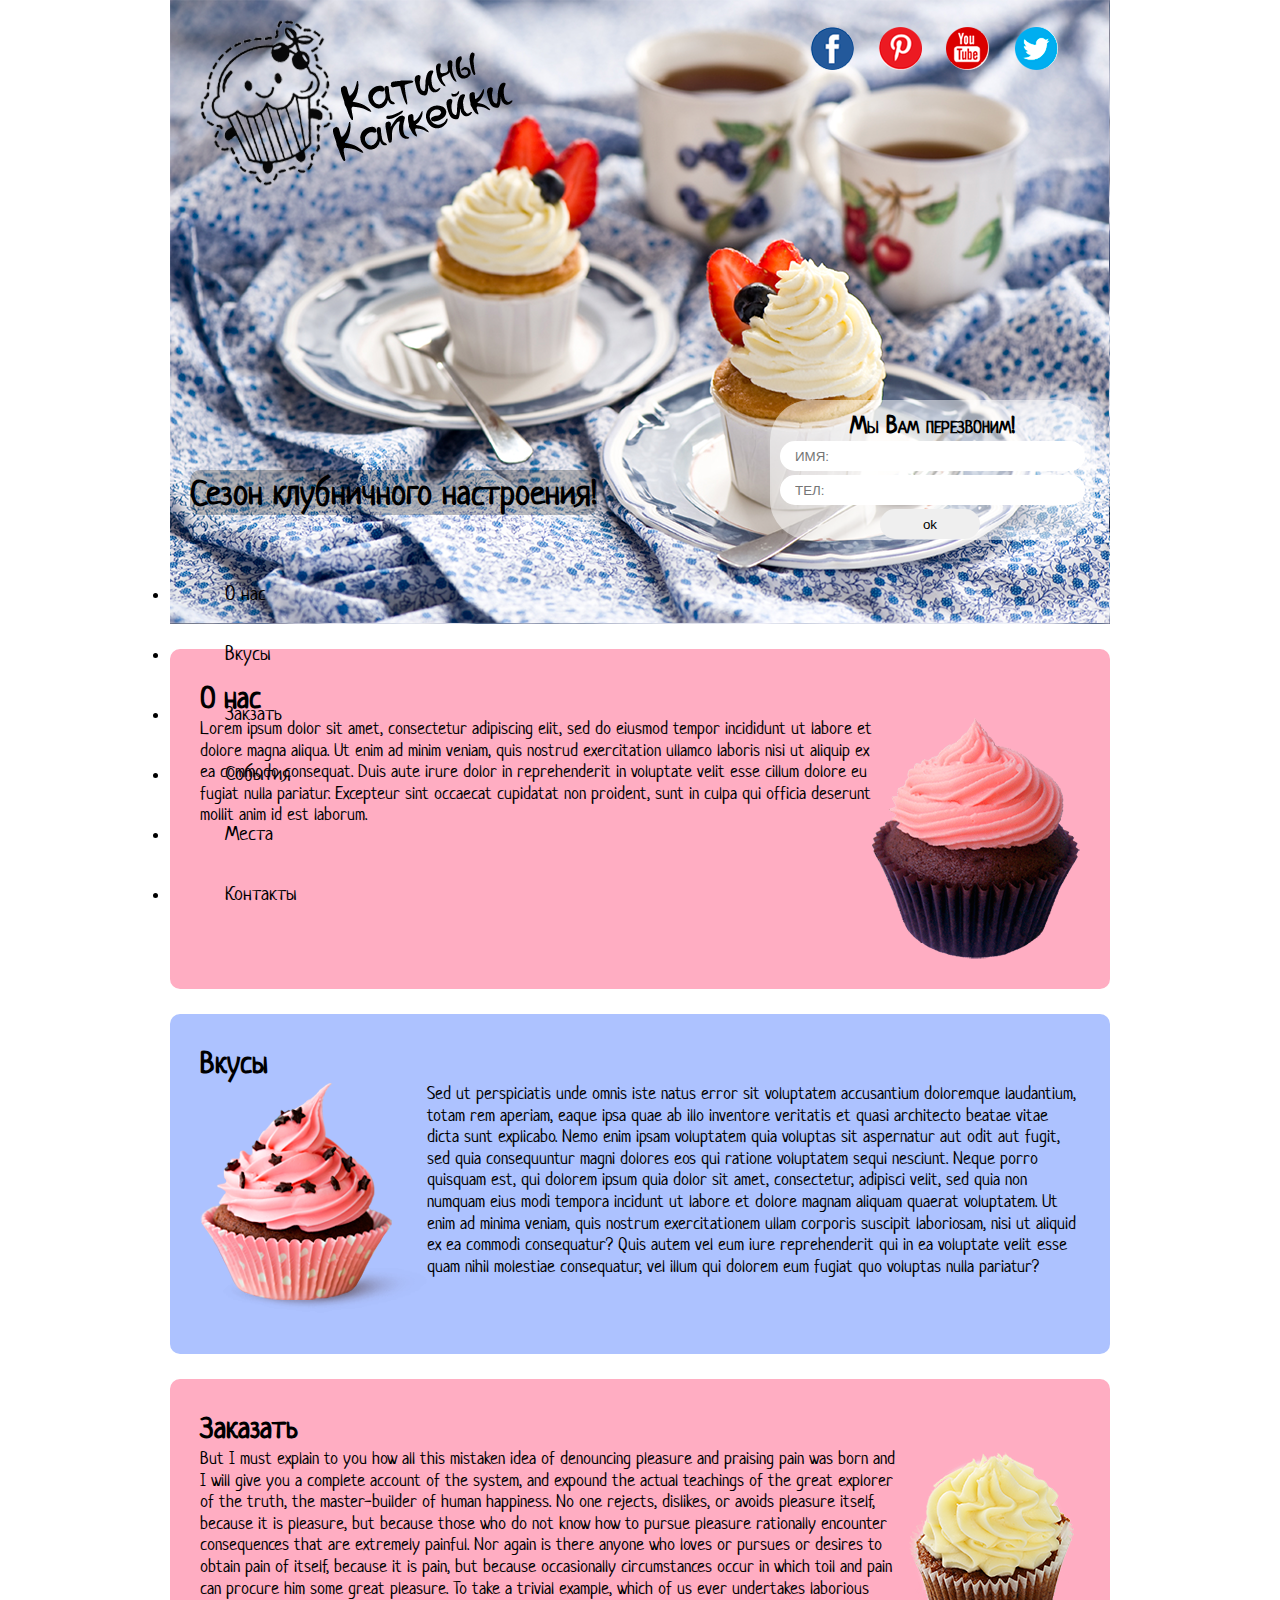
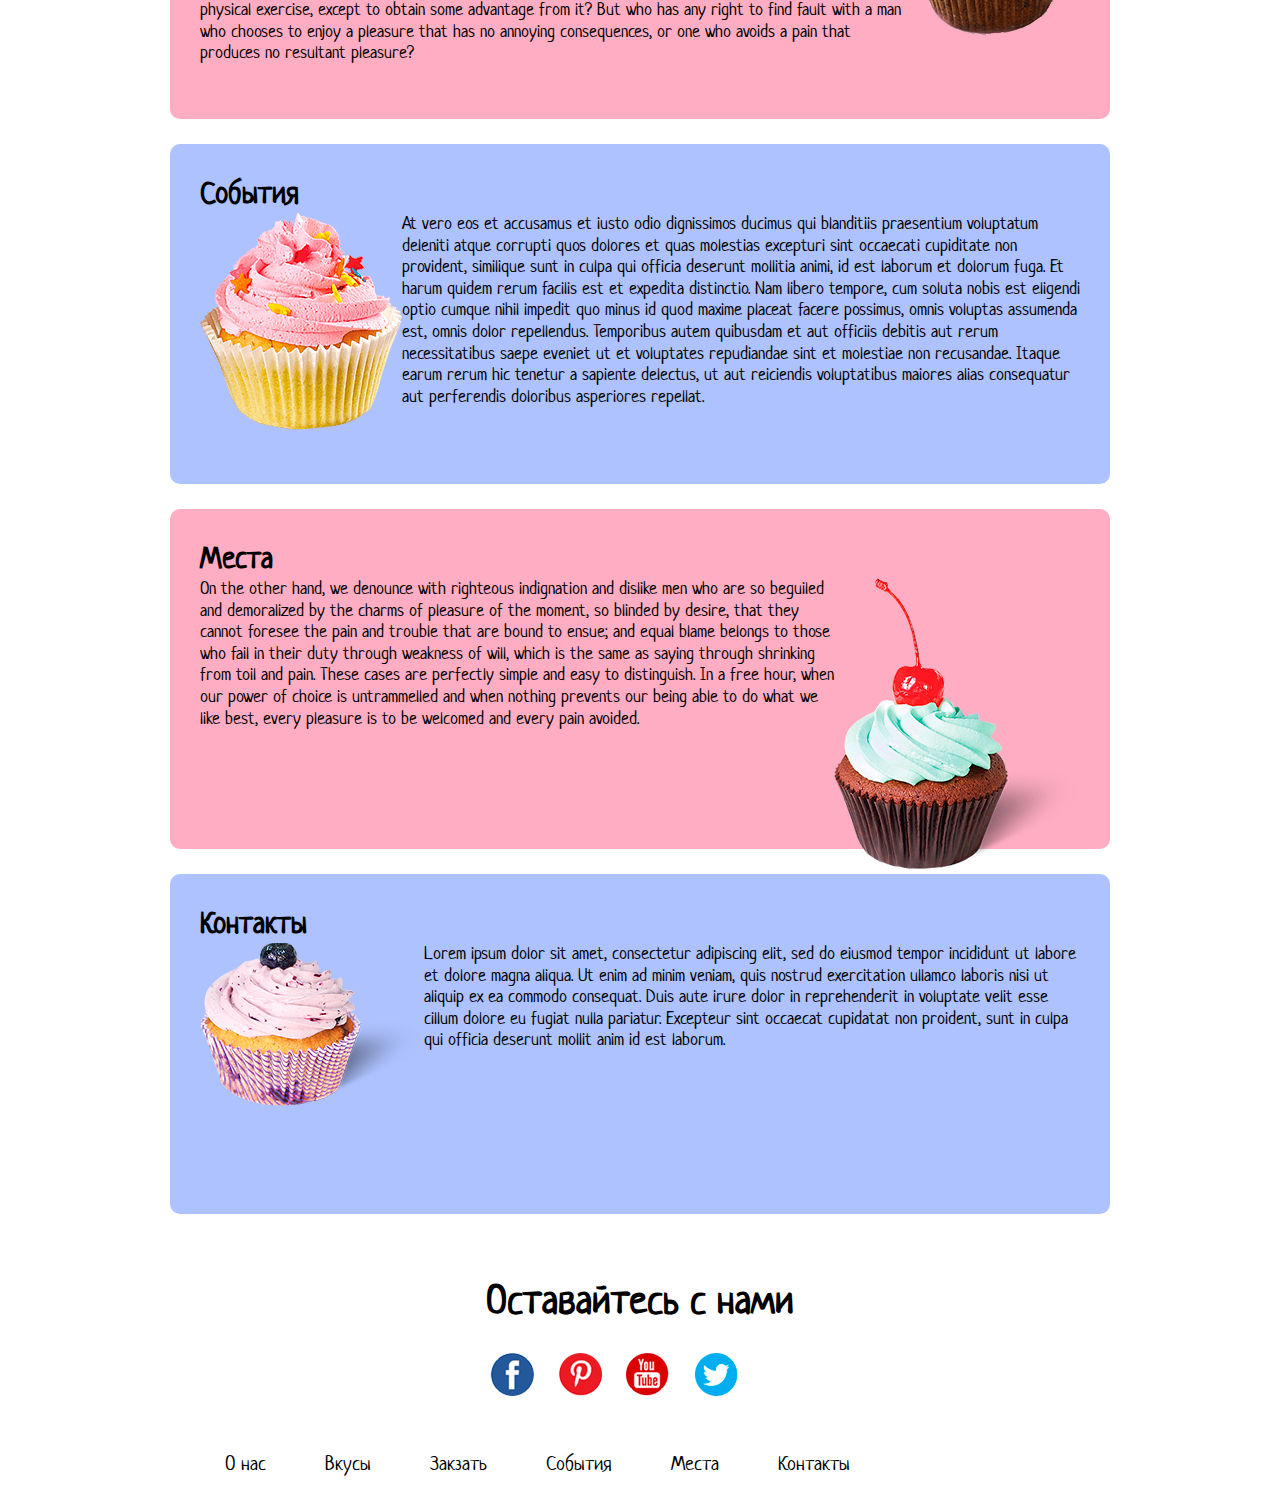
<file: 3/index.html>
<!DOCTYPE html>
<html>
<head>
	<title>Cupcakes. Мой первый макет</title>
	<link rel="stylesheet" type="text/css" href="css.css">
	<link href="https://fonts.googleapis.com/css?family=Neucha&subset=cyrillic" rel="stylesheet">
	<meta charset="UTF-8">
</head>
<body>
<header>
	<div class="social">
		<a href=""> <img src="img/fb.png" alt=""></a>
		<a href=""> <img src="img/pin.png" alt=""></a>
		<a href=""> <img src="img/yt.png" alt=""></a>
		<a href=""> <img src="img/tw.png" alt=""></a>
	</div>

	<h1> Сезон клубничного настроения!</h1>

	<nav>
		
		<ul>
			<li><a href="#about"><div class="link">О нас</div></a></li>
			<li><a href="#tastes"><div class="link">Вкусы</div></a></li>
			<li><a href="#order"><div class="link">Закзать</div></a></li>
			<li><a href="#events"><div class="link">События</div></a></li>
			<li><a href="#places"><div class="link">Места</div></a></li>
			<li><a href="#contacts"><div class="link">Контакты</div></a></li>
		</ul>

	</nav>
	<form action="#">
		<h3>Мы Вам перезвоним!</h3>
		<input type="text" placeholder="ИМЯ:">
		<input type="text" placeholder="ТЕЛ:">
		<input type="submit" value="ok">
	</form>

</header>
<div id="about" class="left">
	<h2> О нас</h2>
	<p>
		<img src="img/cake1.png">
		Lorem ipsum dolor sit amet, consectetur adipiscing elit, sed do eiusmod tempor incididunt ut labore et dolore magna aliqua. Ut enim ad minim veniam, quis nostrud exercitation ullamco laboris nisi ut aliquip ex ea commodo consequat. Duis aute irure dolor in reprehenderit in voluptate velit esse cillum dolore eu fugiat nulla pariatur. Excepteur sint occaecat cupidatat non proident, sunt in culpa qui officia deserunt mollit anim id est laborum.
	</p>
</div>

<div id="tastes" class="right">
	<h2>Вкусы</h2>
	<p>
		<img src="img/cake2.png">
		Sed ut perspiciatis unde omnis iste natus error sit voluptatem accusantium doloremque laudantium, totam rem aperiam, eaque ipsa quae ab illo inventore veritatis et quasi architecto beatae vitae dicta sunt explicabo. Nemo enim ipsam voluptatem quia voluptas sit aspernatur aut odit aut fugit, sed quia consequuntur magni dolores eos qui ratione voluptatem sequi nesciunt. Neque porro quisquam est, qui dolorem ipsum quia dolor sit amet, consectetur, adipisci velit, sed quia non numquam eius modi tempora incidunt ut labore et dolore magnam aliquam quaerat voluptatem. Ut enim ad minima veniam, quis nostrum exercitationem ullam corporis suscipit laboriosam, nisi ut aliquid ex ea commodi consequatur? Quis autem vel eum iure reprehenderit qui in ea voluptate velit esse quam nihil molestiae consequatur, vel illum qui dolorem eum fugiat quo voluptas nulla pariatur?
	</p>
</div>

<div id="order" class="left">
	<h2>Заказать</h2>
	<p>
		<img src="img/cake3.png">
		But I must explain to you how all this mistaken idea of denouncing pleasure and praising pain was born and I will give you a complete account of the system, and expound the actual teachings of the great explorer of the truth, the master-builder of human happiness. No one rejects, dislikes, or avoids pleasure itself, because it is pleasure, but because those who do not know how to pursue pleasure rationally encounter consequences that are extremely painful. Nor again is there anyone who loves or pursues or desires to obtain pain of itself, because it is pain, but because occasionally circumstances occur in which toil and pain can procure him some great pleasure. To take a trivial example, which of us ever undertakes laborious physical exercise, except to obtain some advantage from it? But who has any right to find fault with a man who chooses to enjoy a pleasure that has no annoying consequences, or one who avoids a pain that produces no resultant pleasure?
</div>

<div id="events" class="right">
	<h2>События</h2>
	<p>
		<img src="img/cake4.png">
		At vero eos et accusamus et iusto odio dignissimos ducimus qui blanditiis praesentium voluptatum deleniti atque corrupti quos dolores et quas molestias excepturi sint occaecati cupiditate non provident, similique sunt in culpa qui officia deserunt mollitia animi, id est laborum et dolorum fuga. Et harum quidem rerum facilis est et expedita distinctio. Nam libero tempore, cum soluta nobis est eligendi optio cumque nihil impedit quo minus id quod maxime placeat facere possimus, omnis voluptas assumenda est, omnis dolor repellendus. Temporibus autem quibusdam et aut officiis debitis aut rerum necessitatibus saepe eveniet ut et voluptates repudiandae sint et molestiae non recusandae. Itaque earum rerum hic tenetur a sapiente delectus, ut aut reiciendis voluptatibus maiores alias consequatur aut perferendis doloribus asperiores repellat.
	</p>
</div>

<div id="places" class="left">
	<h2>Места</h2>
	<p>
		<img src="img/cake5.png">
		On the other hand, we denounce with righteous indignation and dislike men who are so beguiled and demoralized by the charms of pleasure of the moment, so blinded by desire, that they cannot foresee the pain and trouble that are bound to ensue; and equal blame belongs to those who fail in their duty through weakness of will, which is the same as saying through shrinking from toil and pain. These cases are perfectly simple and easy to distinguish. In a free hour, when our power of choice is untrammelled and when nothing prevents our being able to do what we like best, every pleasure is to be welcomed and every pain avoided. 
	</p>
</div>

<div id="contacts" class="right">
	<h2>Контакты</h2>
	<p>
		<img src="img/cake6.png">
		Lorem ipsum dolor sit amet, consectetur adipiscing elit, sed do eiusmod tempor incididunt ut labore et dolore magna aliqua. Ut enim ad minim veniam, quis nostrud exercitation ullamco laboris nisi ut aliquip ex ea commodo consequat. Duis aute irure dolor in reprehenderit in voluptate velit esse cillum dolore eu fugiat nulla pariatur. Excepteur sint occaecat cupidatat non proident, sunt in culpa qui officia deserunt mollit anim id est laborum.
	</p>
</div>
<footer>
<h3>Оставайтесь с нами</h3>
	<div class="social">
		<a href=""> <img src="img/fb.png" alt=""></a>
		<a href=""> <img src="img/pin.png" alt=""></a>
		<a href=""> <img src="img/yt.png" alt=""></a>
		<a href=""> <img src="img/tw.png" alt=""></a>
	</div>

	<nav>
		<a href="#about"><div class="link">О нас</div></a>
		<a href="#tastes"><div class="link">Вкусы</div></a>
		<a href="#order"><div class="link">Закзать</div></a>
		<a href="#events"><div class="link">События</div></a>
		<a href="#places"><div class="link">Места</div></a>
		<a href="#contacts"><div class="link">Контакты</div></a>
	</nav>
</footer>
</body>
</html>
</file>
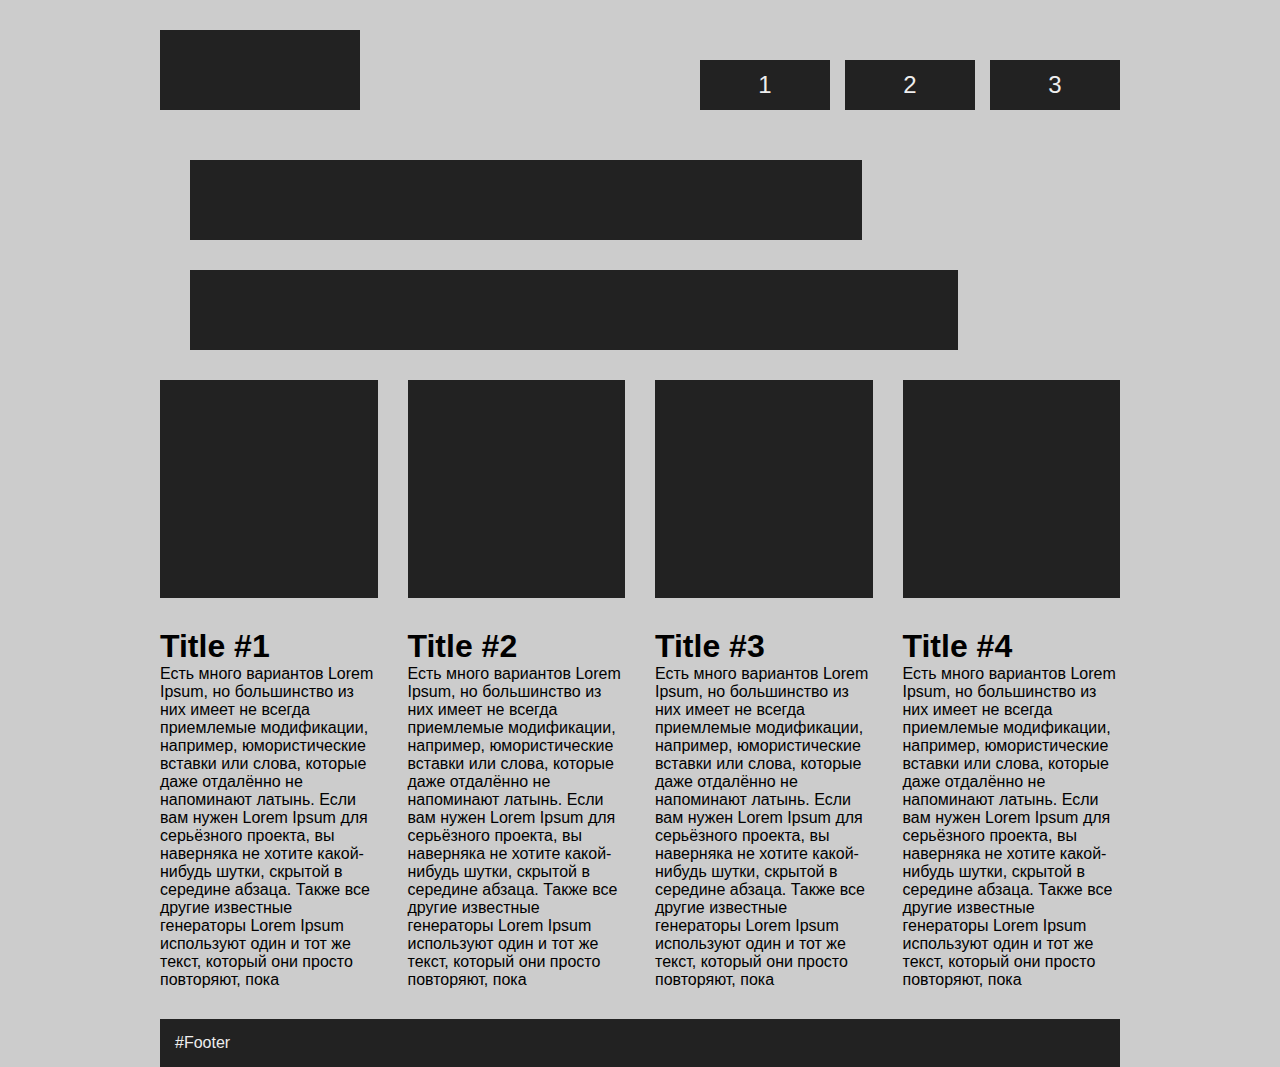
<file: 5/index.htm>
<!DOCTYPE html>
<html lang="ru">
<head>
	<meta charset="utf-8">
	<title>Template flex</title>
	<link rel="stylesheet" type="text/css" href="main.css">
</head>
<body>
	<header class="header">
		<a href="/" class="logo">Logo</a>
		<nav class="nav">
			<a href="#" class="nav-itm">1</a>
			<a href="#" class="nav-itm">2</a>
			<a href="#" class="nav-itm">3</a>
		</nav>
	</header>
	<main class="main">
		<div class="fline"></div>
		<div class="sline"></div>
		<div class="grid">
			<div class="grid-itm">
				<img src="img_sqr_200x200.png" width="200" height="200" alt="" class="grid-img">
				<h1>Title #1</h1>
				<p>Есть много вариантов Lorem Ipsum, но большинство из них имеет не всегда приемлемые модификации, например, юмористические вставки или слова, которые даже отдалённо не напоминают латынь. Если вам нужен Lorem Ipsum для серьёзного проекта, вы наверняка не хотите какой-нибудь шутки, скрытой в середине абзаца. Также все другие известные генераторы Lorem Ipsum используют один и тот же текст, который они просто повторяют, пока</p>
			</div>
			<div class="grid-itm">
				<img src="img_sqr_200x200.png" width="200" height="200" alt="" class="grid-img">
				<h1>Title #2</h1>
				<p>Есть много вариантов Lorem Ipsum, но большинство из них имеет не всегда приемлемые модификации, например, юмористические вставки или слова, которые даже отдалённо не напоминают латынь. Если вам нужен Lorem Ipsum для серьёзного проекта, вы наверняка не хотите какой-нибудь шутки, скрытой в середине абзаца. Также все другие известные генераторы Lorem Ipsum используют один и тот же текст, который они просто повторяют, пока</p>
			</div>
			<div class="grid-itm">
				<img src="img_sqr_200x200.png" width="200" height="200" alt="" class="grid-img">
				<h1>Title #3</h1>
				<p>Есть много вариантов Lorem Ipsum, но большинство из них имеет не всегда приемлемые модификации, например, юмористические вставки или слова, которые даже отдалённо не напоминают латынь. Если вам нужен Lorem Ipsum для серьёзного проекта, вы наверняка не хотите какой-нибудь шутки, скрытой в середине абзаца. Также все другие известные генераторы Lorem Ipsum используют один и тот же текст, который они просто повторяют, пока</p>
			</div>
			<div class="grid-itm">
				<img src="img_sqr_200x200.png" width="200" height="200" alt="" class="grid-img">
				<h1>Title #4</h1>
				<p>Есть много вариантов Lorem Ipsum, но большинство из них имеет не всегда приемлемые модификации, например, юмористические вставки или слова, которые даже отдалённо не напоминают латынь. Если вам нужен Lorem Ipsum для серьёзного проекта, вы наверняка не хотите какой-нибудь шутки, скрытой в середине абзаца. Также все другие известные генераторы Lorem Ipsum используют один и тот же текст, который они просто повторяют, пока</p>
			</div>
		</div>
	</main>
	<footer class="footer">
		#Footer
	</footer>
</body>
</html>
</file>
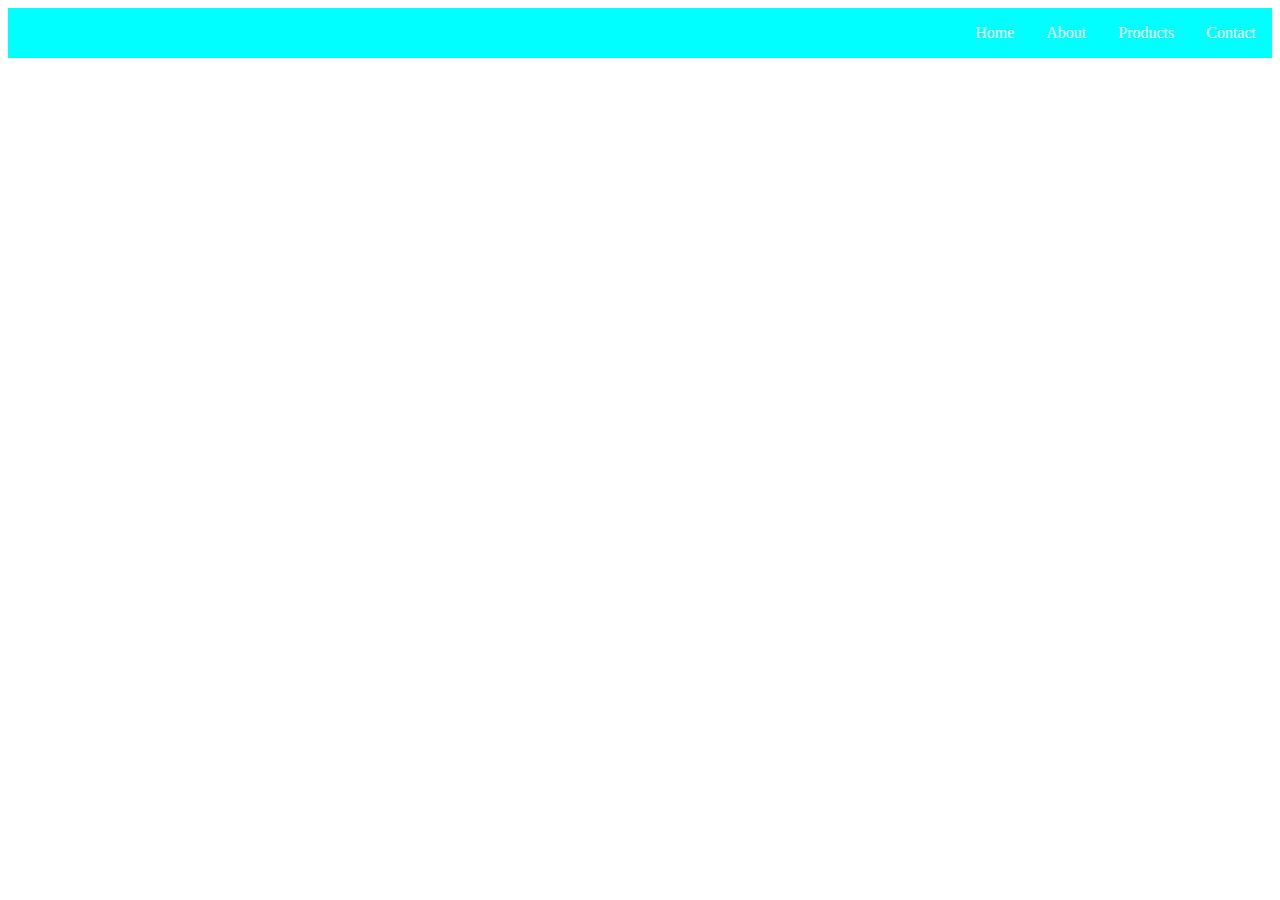
<file: 5/index2.htm>
<!DOCTYPE html>
<html lang="ru">
<head>
	<meta charset="utf-8">
	<title>Template flex</title>
	<link rel="stylesheet" href="main2.css">
</head>
<body>
		<ul class="navigation">
		  <li><a href="#">Home</a></li>
		  <li><a href="#">About</a></li>
		  <li><a href="#">Products</a></li>
		  <li><a href="#">Contact</a></li>
	    </ul>
</body>
</html>
</file>
<file: 3/css.css>
* /*универсальный селектор, который позволяет убрать стандартрые отступы, которые добавляются браузерами*/{
	margin: 0px;
	padding:0px;
}
body{
	width: 940px;
	margin: 0 auto;
	font-family: 'Neucha', sans-serif;
}

p{
	font-size: 18px;
	line-height: 120%;
}

h1{
	font-size: 34px;
}
h2 {
	font-size: 30px;
}
h3{
	font-size: 40px;
	text-align: center;
}

.left, .right{
	width: 880px;
	padding: 30px;
	height: 280px;
	border-radius: 10px;
	margin-top: 25px;
}

.left{background-color: #ffadc2}
.right{background-color: #adc2ff}

.left img{float: right;}
.right img{float: left;}

header{
	background: url(img/logo.png) no-repeat, url(img/bgr.png);
	background-position: 30px 20px, top left;
	width: 940px;
	height: 624px;
	position: relative;
}
header h1{
	position: absolute;
	top: 470px;
	left: 20px;
	background-color: rgba(0,0,0,0.25);
	border-radius: 10px;
}

nav{
	width: 100%;
	background-color: rgba (255, 255, 255, 0.6);
	position: absolute;
	bottom: 0px;
	height: 60px;
}

a{
	text-decoration: none;
	color: black;
	font-size: 20px;
	line-height: 60px;
	display: inline-block;
}

.link{
	margin-left: 55px;
}

footer{
	width: 100%;
	position: relative;
	height: 220px;
	margin-top: 60px;
}

.social{
	width: 300px;
}

header .social{
	position: absolute;
	top: 0;
	right: 0;

}
footer .social{
	margin: 0 auto;

}

.social a{
	margin: 27px 20px 0 0;
}

form{
	position: absolute;
	top: 400px;
	right: 15px;
	width: 325px;
	height: 140px;
	background-color: rgba(255, 255, 255, 0.5);
	border-radius: 40px;
	padding: 10px;
	box-sizing: border-box;
}

form h3{
	font-size: 18pt;
	font-variant: small-caps;
}

input{
	padding: 0 15px;
	border-radius: 15px;
	height: 30px;
	width: 275px;
	border: 0;
	outline: 0;
	margin-bottom: 4px;
}

input[type=submit]{
	width: 100px;
	margin-left: 100px;
	cursor: pointer;
}

@media all and (max-width: 640px) {
	body{
		width: 100%;
	}

	header{
		width: 100%;
	}

	header nav{
		position: fixed;
		top: 20px;
		left: 10px;
		width: 40px;
		height: 2px;
		border-radius: 10px;
		padding-top: 40px;
		background: url(img/menu.png) no-repeat center rgba(255, 255, 255, 0.6);
		background-size: cover;
		z-index: 10;
	}

	header nav ul{
		position: absolute;
		top: 50px;
		margin: -8px 0 0 0;
		padding: 0;
		background: rgba(255, 255, 255, 0.6);
		border-radius: 10px;	
	}

	a{
		display: block;
	}

	.link{
		margin-left: 26px;
		font-size: 16pt;
		width: 120px;
		
	}

	form{
		top: 400px;
		right: calc(50% - 153px);
	}

	.social{
		width: auto;
	}

	.left, .right{
		width: 90%;
		height: auto;
		text-align: center;
	}

	.left img, .right img{
		width: 90%;
		height: auto;
		float: none;
		margin: 20px auto;
	}


	footer > .social{
		text-align: center;
		margin-top: 20px;
	}

	footer nav{
		display: none;
	}

	nav ul{
		display: none;
	}

	nav:hover ul{
		display: block;
	}

	header h1{
		position: relative;
		top: 260px;
		left: 0px;
		text-align: center;
		background-color: rgba(0,0,0,0.25);
		border-radius: 10px;
	}
	
}
</file>
<file: 5/main.css>
*{margin: 0; padding: 0; outline: 0;}

html{
	background: #ccc;
	min-height: 100%;
	font-family: sans-serif;
	display: flex;
	display: -webkit-flex;
	flex-direction: column;
}


body{
	margin: 0;
	padding: 0 15px;
	display: flex;
	display: -webkit-flex;
	flex-direction: column;
	flex: auto;
}

a{
	color: #1194c4;
	text-decoration: underline;
}

a:hover{
	text-decoration: none;
}

h1{
	margin-top: 0;
}

header{
	width: 100%;
	max-width: 960px;
	min-width: 320px;
	margin: 0 auto 30px;
	padding: 30px 0 10px;
	display: -webkit-flex;
	flex-wrap: wrap;
	align-items: flex-end;
	justify-content: space-between;
	box-sizing: border-box;
}


.logo{
	background: #222;
	width: 200px;
	height: 80px;
	font-size: 0;
	margin: 0 10px 10px 0;
	display: flex;
	flex: none;
	align-items: center; 
}

.nav{
	margin: -5px 0 10px -15px;
	display: -webkit-flex;
	flex-wrap: wrap;
}

.nav-itm{
	background: #222;
	width:  130px;
	height: 50px;
	font-size: 1.5em;
	color: #eee;
	text-decoration: none;
	text-align: center;
	margin: 5px 0 0 15px;
	display: -webkit-flex;
	display: flex;
	justify-content: center;
	align-items: center;
}

.main{
	width: 100%;
	max-width: 960px;
	min-width: 320px;
	margin: auto;
	flex: auto;
	box-sizing: border-box;
}

.fline{
	background: #222;
	width: 70%;
	min-height: 80px;
	margin: 0 0 30px 30px;
}

.sline{
	background: #222;
	width: 80%;
	min-height: 80px;
	margin: 0 0 30px 30px;
}

.grid{
	display: -webkit-flex;
	display: flex;
	justify-content: space-between;
	flex-wrap: wrap;
}

.grid-itm{
	margin-bottom: 30px;
	flex: 0 1 calc(25% - 30px * 3/4);
}

.grid-img{
	width: 100%;
	height: auto;
	display: block;
	margin-bottom: 30px;
}

.footer{
	background: #222;
	width: 100%;
	max-width: 960px;
	min-width: 320px;
	color: #eee;
	margin: auto;
	padding: 15px;
	box-sizing: border-box;
}


@media screen and (max-width: 800px){

	.grid-itm{
		flex: 0 1 calc(50% - 15px);
	}

}

@media screen and (max-width: 600px){


	.grid-itm{
		flex: 0 1 90%;
	}

	.nav {
		flex-direction: column ;
	}

}
</file>
<file: 5/main2.css>
.navigation{
	background: aqua;
	list-style: none;
	margin: 0;
	display: flex;
	flex-flow: row wrap;
	justify-content: flex-end;
}

.navigation a{
	text-decoration: none;
	display: block;
	padding: 1em;
	color: white;
}

@media all and (max-width: 900px){

	.navigation{
		justify-content: space-around;
	}
}

@media all and (max-width: 600px){

	.navigation{
		flex-flow: column wrap;
		padding: 0;
	}

	.navigation a{
		text-align: center;
		padding: 10px;
		border-top: 1px solid rgba(255, 255, 255, 0.3);
		border-bottom: 1px solid rgba(0, 0, 0, 0.1);
	}
}
</file>
